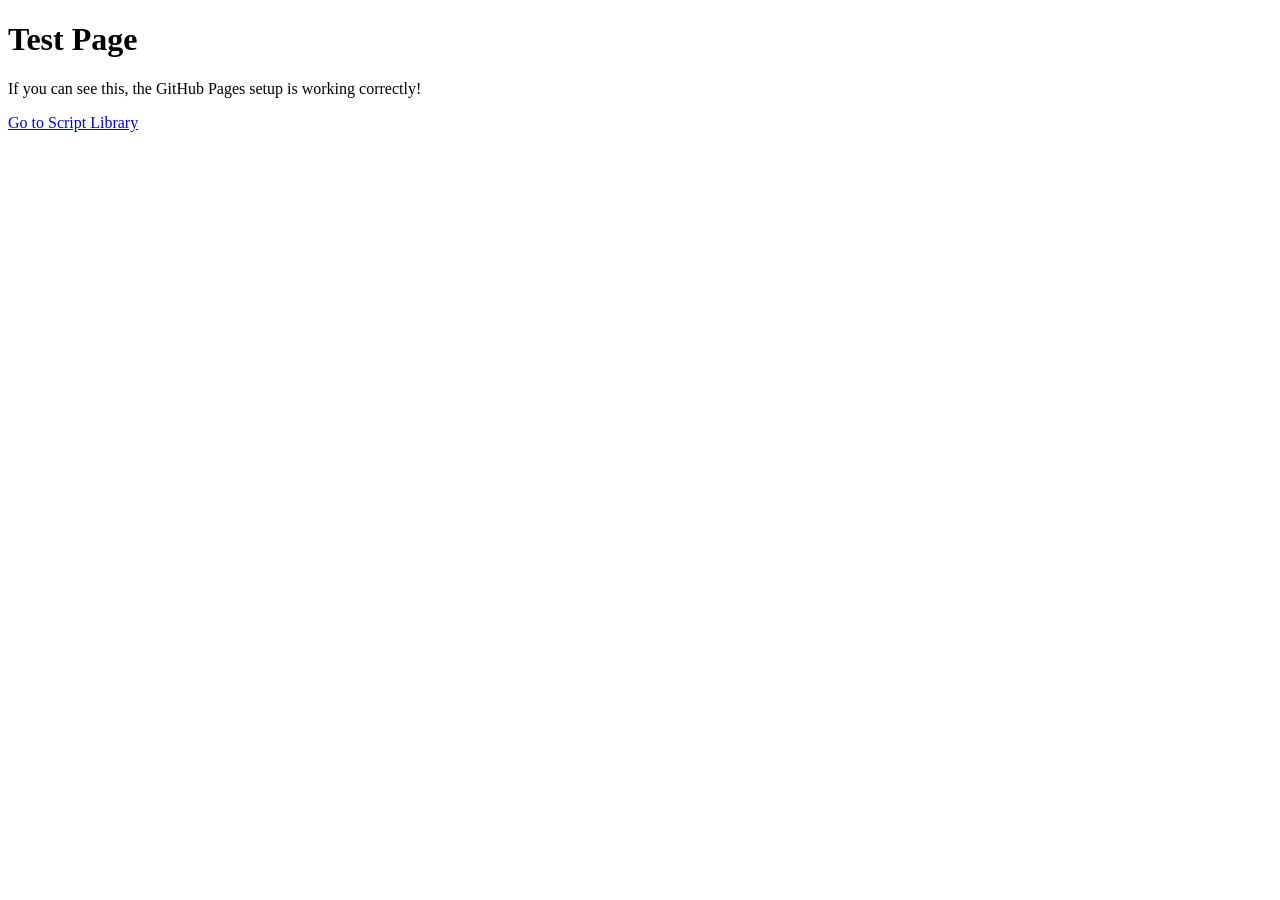
<file: test.html>
<!DOCTYPE html>
<html lang="en">
<head>
  <meta charset="UTF-8">
  <meta name="viewport" content="width=device-width, initial-scale=1.0">
  <title>Test Page</title>
</head>
<body>
  <h1>Test Page</h1>
  <p>If you can see this, the GitHub Pages setup is working correctly!</p>
  <p><a href="index.html">Go to Script Library</a></p>
</body>
</html>
</file>
